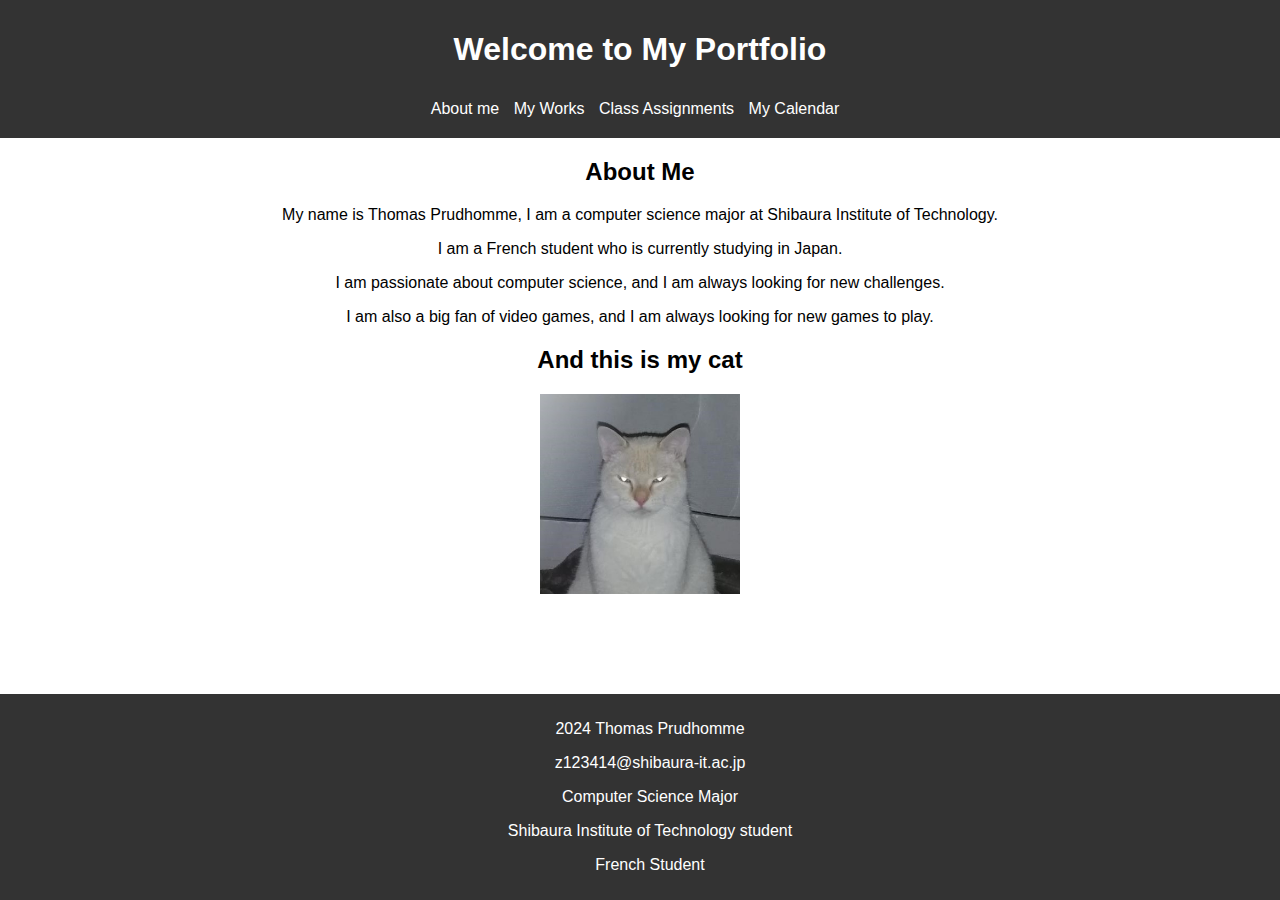
<file: index.html>
<!DOCTYPE html>
<html lang="">
<head>
    <title>Thomas Prudhomme</title>
    <meta charset="UTF-8">
    <meta name="description" content="Thomas Prudhomme Portfolio">
    <meta name="keywords" content="Thomas Prudhomme, Portfolio">
    <meta name="author" content="Thomas Prudhomme">
    <link rel="stylesheet" href="style.css">

</head>
<body>
<div class="container">
    <header>
        <h1>Welcome to My Portfolio</h1>
        <nav>
            <ul>
                <li><a href="index.html">About me</a></li>
                <li><a href="my_works.html">My Works</a></li>
                <li><a href="class_assignments.html">Class Assignments</a></li>
                <li><a href="my_calendar.html">My Calendar</a></li>
            </ul>
        </nav>
    </header>
    <main>
        <h2>About Me</h2>
        <p>
            My name is Thomas Prudhomme, I am a computer science major at Shibaura Institute of Technology.
        </p>
        <p>
            I am a French student who is currently studying in Japan.
        </p>
        <p>
            I am passionate about computer science, and I am always looking for new challenges.
        </p>
        <p>
            I am also a big fan of video games, and I am always looking for new games to play.
        </p>

        <h2>And this is my cat</h2>
        <img src="assets/cat.jpeg" alt="My White Cat" id="cat">
    </main>
    <footer>
        <p>2024 Thomas Prudhomme</p>
        <p content="z123414@shibaura-it.ac.jp" id="email">z123414@shibaura-it.ac.jp</p>
        <p>Computer Science Major</p>
        <p>Shibaura Institute of Technology student</p>
        <P>French Student</P>
    </footer>
</div>
</body>
</html>
</file>
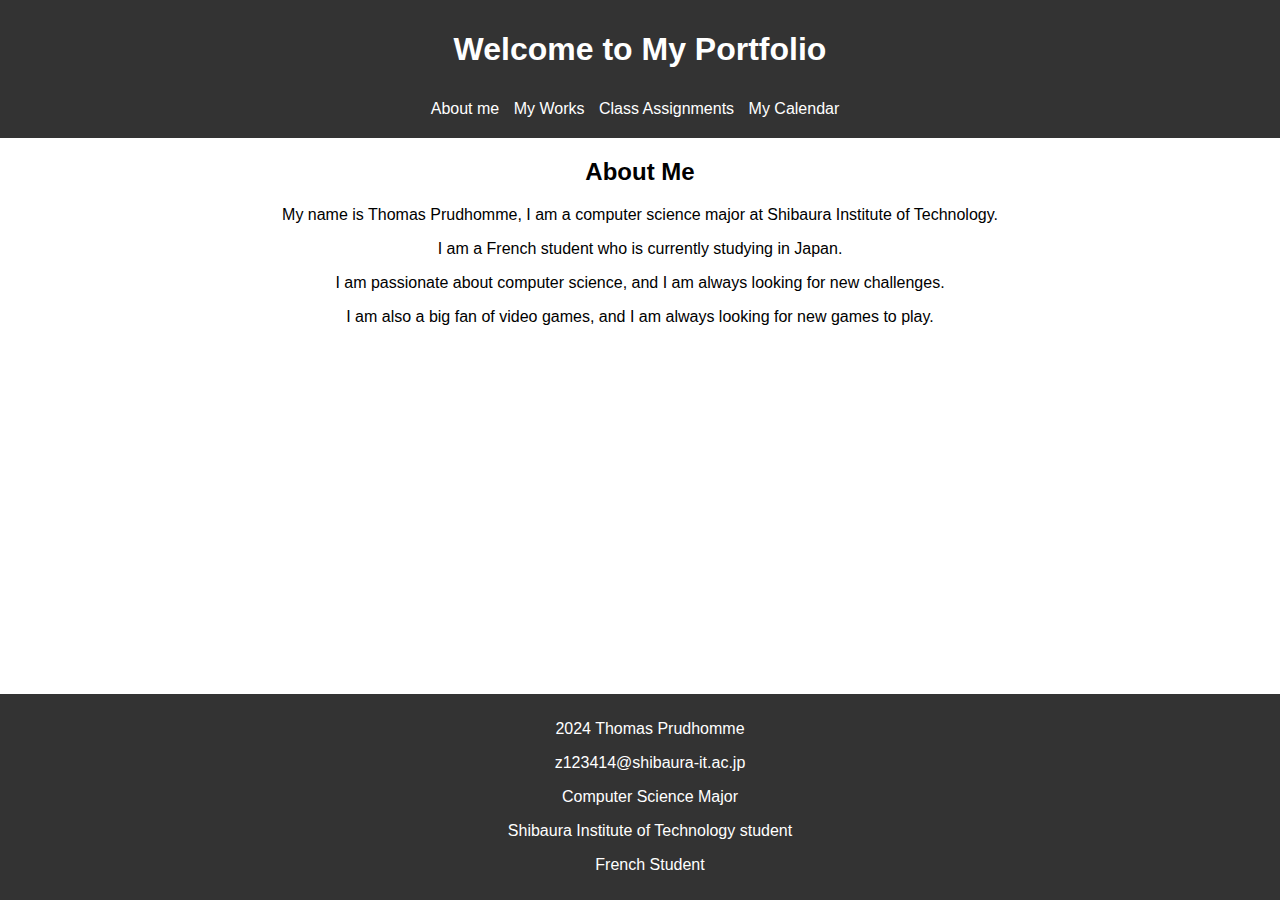
<file: src/index.html>
<!DOCTYPE html>
<html lang="">
<head>
    <title>Thomas Prudhomme</title>
    <meta charset="UTF-8">
    <meta name="description" content="Thomas Prudhomme Portfolio">
    <meta name="keywords" content="Thomas Prudhomme, Portfolio">
    <meta name="author" content="Thomas Prudhomme">
    <link rel="stylesheet" href="style.css">

</head>
<body>
<div class="container">
    <header>
        <h1>Welcome to My Portfolio</h1>
        <nav>
            <ul>
                <li><a href="index.html">About me</a></li>
                <li><a href="my_works.html">My Works</a></li>
                <li><a href="class_assignments.html">Class Assignments</a></li>
                <li><a href="my_calendar.html">My Calendar</a></li>
            </ul>
        </nav>
    </header>
    <main>
        <h2>About Me</h2>
        <p>
            My name is Thomas Prudhomme, I am a computer science major at Shibaura Institute of Technology.
        </p>
        <p>
            I am a French student who is currently studying in Japan.
        </p>
        <p>
            I am passionate about computer science, and I am always looking for new challenges.
        </p>
        <p>
            I am also a big fan of video games, and I am always looking for new games to play.
        </p>
    </main>
    <footer>
        <p>2024 Thomas Prudhomme</p>
        <p content="z123414@shibaura-it.ac.jp" id="email">z123414@shibaura-it.ac.jp</p>
        <p>Computer Science Major</p>
        <p>Shibaura Institute of Technology student</p>
        <P>French Student</P>
    </footer>
</div>
</body>
</html>
</file>
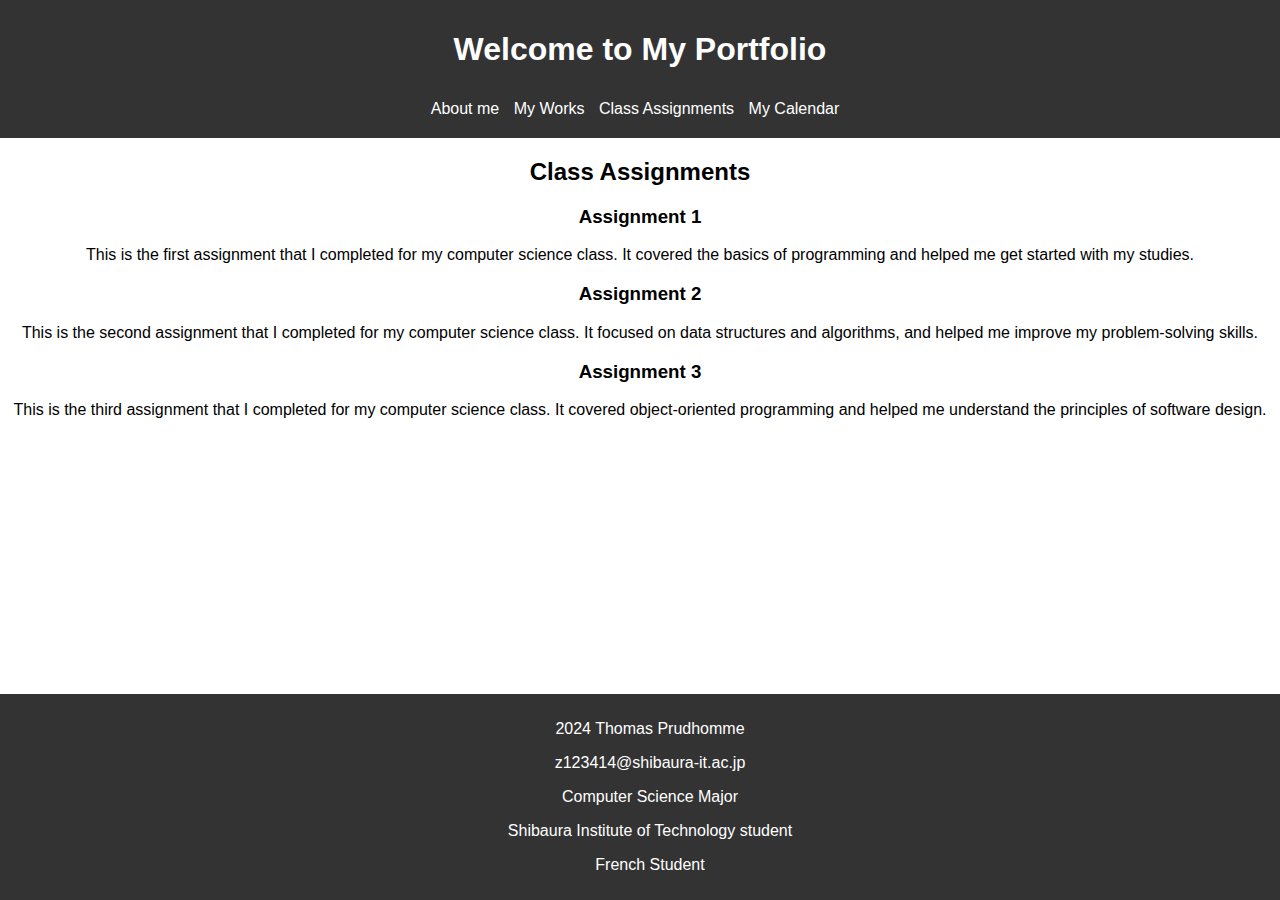
<file: class_assignments.html>
<!DOCTYPE html>
<html lang="">
    <head>
        <title>Thomas Prudhomme</title>
        <meta charset="UTF-8">
        <meta name="description" content="Thomas Prudhomme Portfolio">
        <meta name="keywords" content="Thomas Prudhomme, Portfolio">
        <meta name="author" content="Thomas Prudhomme">
        <link rel="stylesheet" href="style.css">
    </head>
    <header>
        <h1>Welcome to My Portfolio</h1>
        <nav>
            <ul>
                <li><a href="index.html">About me</a></li>
                <li><a href="my_works.html">My Works</a></li>
                <li><a href="class_assignments.html">Class Assignments</a></li>
                <li><a href="my_calendar.html">My Calendar</a></li>
            </ul>
        </nav>
    </header>
    <body>
        <h2>Class Assignments</h2>
        <ul>
            <li>
                <h3>Assignment 1</h3>
                <p>
                    This is the first assignment that I completed for my computer science class. It covered the basics of programming and helped me get started with my studies.
                </p>
            </li>
            <li>
                <h3>Assignment 2</h3>
                <p>
                    This is the second assignment that I completed for my computer science class. It focused on data structures and algorithms, and helped me improve my problem-solving skills.
                </p>
            </li>
            <li>
                <h3>Assignment 3</h3>
                <p>
                    This is the third assignment that I completed for my computer science class. It covered object-oriented programming and helped me understand the principles of software design.
                </p>
            </li>
        </ul>
    </body>
    <footer>
        <p>2024 Thomas Prudhomme</p>
        <p content="z123414@shibaura-it.ac.jp" id="email">z123414@shibaura-it.ac.jp</p>
        <p>Computer Science Major</p>
        <p>Shibaura Institute of Technology student</p>
        <P>French Student</P>
    </footer>
</html>
</file>
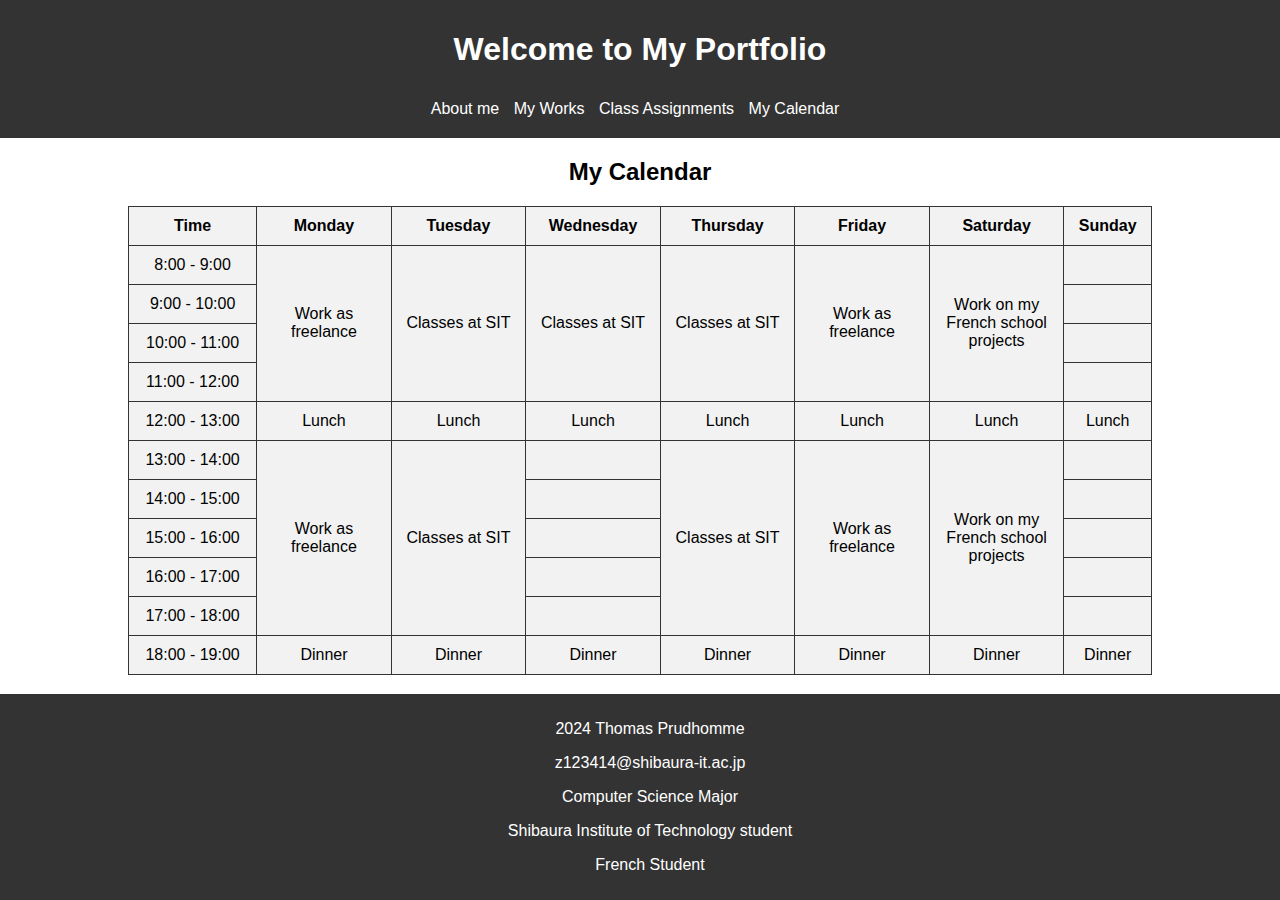
<file: my_calendar.html>
<!DOCTYPE html>
<html lang="">
    <head>
        <title>Thomas Prudhomme</title>
        <meta charset="UTF-8">
        <meta name="description" content="Thomas Prudhomme Portfolio">
        <meta name="keywords" content="Thomas Prudhomme, Portfolio">
        <meta name="author" content="Thomas Prudhomme">
        <link rel="stylesheet" href="style.css">
    </head>

    <header>
        <h1>Welcome to My Portfolio</h1>
        <nav>
            <ul>
                <li><a href="index.html">About me</a></li>
                <li><a href="my_works.html">My Works</a></li>
                <li><a href="class_assignments.html">Class Assignments</a></li>
                <li><a href="my_calendar.html">My Calendar</a></li>
            </ul>
        </nav>
    </header>
    <body>
        <h2>My Calendar</h2>
        <table>
            <tr>
                <th>Time</th>
                <th>Monday</th>
                <th>Tuesday</th>
                <th>Wednesday</th>
                <th>Thursday</th>
                <th>Friday</th>
                <th>Saturday</th>
                <th>Sunday</th>
            </tr>
            <tr>
                <td>8:00 - 9:00</td>
                <td rowspan="4">Work as freelance</td>
                <td rowspan="4">Classes at SIT</td>
                <td rowspan="4">Classes at SIT</td>
                <td rowspan="4">Classes at SIT</td>
                <td rowspan="4">Work as freelance</td>
                <td rowspan="4">Work on my French school projects</td>
                <td></td>
            </tr>
            <tr>
                <td>9:00 - 10:00</td>
                <td></td>
            </tr>
            <tr>
                <td>10:00 - 11:00</td>
                <td></td>
            </tr>
            <tr>
                <td>11:00 - 12:00</td>
                <td></td>
            </tr>
            <tr>
                <td>12:00 - 13:00</td>
                <td>Lunch</td>
                <td>Lunch</td>
                <td>Lunch</td>
                <td>Lunch</td>
                <td>Lunch</td>
                <td>Lunch</td>
                <td>Lunch</td>
            </tr>
            <tr>
                <td>13:00 - 14:00</td>
                <td rowspan="5">Work as freelance</td>
                <td rowspan="5">Classes at SIT</td>
                <td></td>
                <td rowspan="5">Classes at SIT</td>
                <td rowspan="5">Work as freelance</td>
                <td rowspan="5">Work on my French school projects</td>
                <td></td>
            </tr>
            <tr>
                <td>14:00 - 15:00</td>
                <td></td>
                <td></td>
            </tr>
            <tr>
                <td>15:00 - 16:00</td>
                <td></td>
                <td></td>
            </tr>
            <tr>
                <td>16:00 - 17:00</td>
                <td></td>
                <td></td>
            </tr>
            <tr>
                <td>17:00 - 18:00</td>
                <td></td>
                <td></td>
            </tr>
            <tr>
                <td>18:00 - 19:00</td>
                <td>Dinner</td>
                <td>Dinner</td>
                <td>Dinner</td>
                <td>Dinner</td>
                <td>Dinner</td>
                <td>Dinner</td>
                <td>Dinner</td>
            </tr>
        </table>
    </body>
    <footer>
        <p>2024 Thomas Prudhomme</p>
        <p content="z123414@shibaura-it.ac.jp" id="email">z123414@shibaura-it.ac.jp</p>
        <p>Computer Science Major</p>
        <p>Shibaura Institute of Technology student</p>
        <P>French Student</P>
    </footer>
</html>
</file>
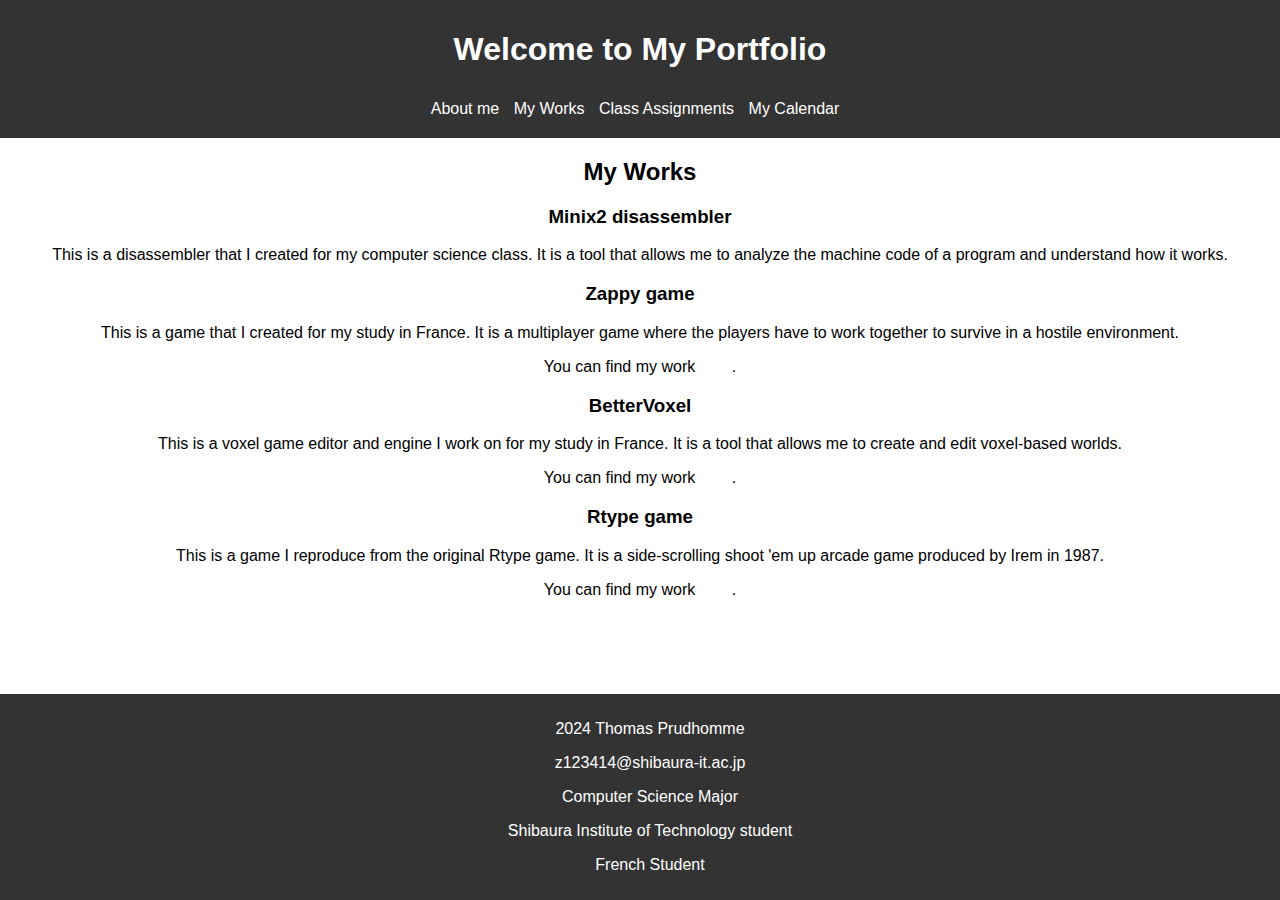
<file: my_works.html>
<!DOCTYPE html>
<html lang="">
    <head>
        <title>Thomas Prudhomme</title>
        <meta charset="UTF-8">
        <meta name="description" content="Thomas Prudhomme Portfolio">
        <meta name="keywords" content="Thomas Prudhomme, Portfolio">
        <meta name="author" content="Thomas Prudhomme">
        <link rel="stylesheet" href="style.css">
    </head>
    <header>
        <h1>Welcome to My Portfolio</h1>
        <nav>
            <ul>
                <li><a href="index.html">About me</a></li>
                <li><a href="my_works.html">My Works</a></li>
                <li><a href="class_assignments.html">Class Assignments</a></li>
                <li><a href="my_calendar.html">My Calendar</a></li>
            </ul>
        </nav>
    </header>
    <body>
        <h2>My Works</h2>
<!--        Disassembler, Zappy game, BetterVoxel, Rtype game-->
        <ul class="my_work">
            <li>
                <h3>Minix2 disassembler</h3>
                <p>
                    This is a disassembler that I created for my computer science class. It is a tool that allows me to analyze the machine code of a program and understand how it works.
                </p>
            </li>
            <li>
                <h3>Zappy game</h3>
                <p>
                    This is a game that I created for my study in France. It is a multiplayer game where the players have to work together to survive in a hostile environment.
                </p>
                <p>You can find my work <a href="https://github.com/LucasTesnier/ZAAAAAAAAAAAAppy">here</a>.</p>
            </li>
            <li>
                <h3>BetterVoxel</h3>
                <p>
                    This is a voxel game editor and engine I work on for my study in France. It is a tool that allows me to create and edit voxel-based worlds.
                </p>
                <p>You can find my work <a href="https://github.com/Better-Voxel">here</a>.</p>
            </li>
            <li>
                <h3>Rtype game</h3>
                <p>
                    This is a game I reproduce from the original Rtype game. It is a side-scrolling shoot 'em up arcade game produced by Irem in 1987.
                </p>
                <p>You can find my work <a href="https://github.com/Epitech-Nantes-Tek3/R-Type">here</a>.</p>
            </li>
        </ul>
    </body>
    <footer>
        <p>2024 Thomas Prudhomme</p>
        <p content="z123414@shibaura-it.ac.jp" id="email">z123414@shibaura-it.ac.jp</p>
        <p>Computer Science Major</p>
        <p>Shibaura Institute of Technology student</p>
        <P>French Student</P>
    </footer>
</html>
</file>
<file: style.css>
body {
    font-family: Arial, sans-serif;
    margin: 0;
    padding: 0;
    height: 100%;
}

header {
    background-color: #333;
    color: #fff;
    padding: 10px;
}

footer {
    background-color: #333;
    color: #fff;
    text-align: center;
    padding: 10px;
    position: fixed;
    bottom: 0;
    width: 100%;
}

nav {
    background-color: #333;
    color: #fff;
    text-align: center;
    padding: 10px;
}

nav ul {
    list-style-type: none;
    margin: 0;
    padding: 0;
}

nav ul li {
    display: inline;
    margin-right: 10px;
}

section {
    width: 100%;
    height: 100%;
}

iframe {
    border: none;
    width: 100%;
    height: 100%;
}

h2 {
    text-align: center;
}

p {
    text-align: center;
}

a {
    color: #fff;
    text-decoration: none;
}

a:hover {
    color: #ccc;
    cursor: pointer;
}

a:active {
    color: #999;
}

a:visited {
    color: #777;
}

.nav_item_active {
    color: #999;
}

html, div {
    height: 100%;
}

table {
    border-collapse: collapse;
    text-align: center;
    width: 80%;
    margin-left: auto;
    margin-right: auto;
}

tr {
    background-color: #f2f2f2;
    margin: 10px;
}

th, td {
    border: 1px solid #333;
    padding: 10px;
    margin: 10px;
    max-width: 100px;
}

ul, .my_work {
    list-style-type: none;
    text-align: center;
    margin: 0;
    padding: 0;
}

h1 {
    text-align: center;
}

main {
    text-align: center;
}

img, .cat {
    width: 200px;
    height: 200px;
}

img, .cat {
    color: grey;
    display:inline-block;
    -webkit-mask:linear-gradient(-60deg,#000 30%,#0005,#000 70%) right/300% 100%;
    background-repeat: no-repeat;
    animation: shimmer 2.5s infinite;
}

@keyframes shimmer {
    100% {-webkit-mask-position:left}
}
</file>
<file: src/style.css>
body {
    font-family: Arial, sans-serif;
    margin: 0;
    padding: 0;
    height: 100%;
}

header {
    background-color: #333;
    color: #fff;
    text-align: center;
    padding: 10px;
}

footer {
    background-color: #333;
    color: #fff;
    text-align: center;
    padding: 10px;
    position: fixed;
    bottom: 0;
    width: 100%;
}

nav {
    background-color: #333;
    color: #fff;
    text-align: center;
    padding: 10px;
}

nav ul {
    list-style-type: none;
    margin: 0;
    padding: 0;
}

nav ul li {
    display: inline;
    margin-right: 10px;
}

section {
    width: 100%;
    height: 100%;
}

iframe {
    border: none;
    width: 100%;
    height: 100%;
}

h2 {
    text-align: center;
}

p {
    text-align: center;
}

a {
    color: #fff;
    text-decoration: none;
}

a:hover {
    color: #ccc;
    cursor: pointer;
}

a:active {
    color: #999;
}

a:visited {
    color: #777;
}

.nav_item_active {
    color: #999;
}

html, div {
    height: 100%;
}

table {
    border-collapse: collapse;
    text-align: center;
    width: 80%;
    margin-left: auto;
    margin-right: auto;
}

tr {
    background-color: #f2f2f2;
    margin: 10px;
}

th, td {
    border: 1px solid #333;
    padding: 10px;
    margin: 10px;
    max-width: 100px;
}

ul, .my_work {
    list-style-type: none;
    text-align: center;
    margin: 0;
    padding: 0;
}
</file>
